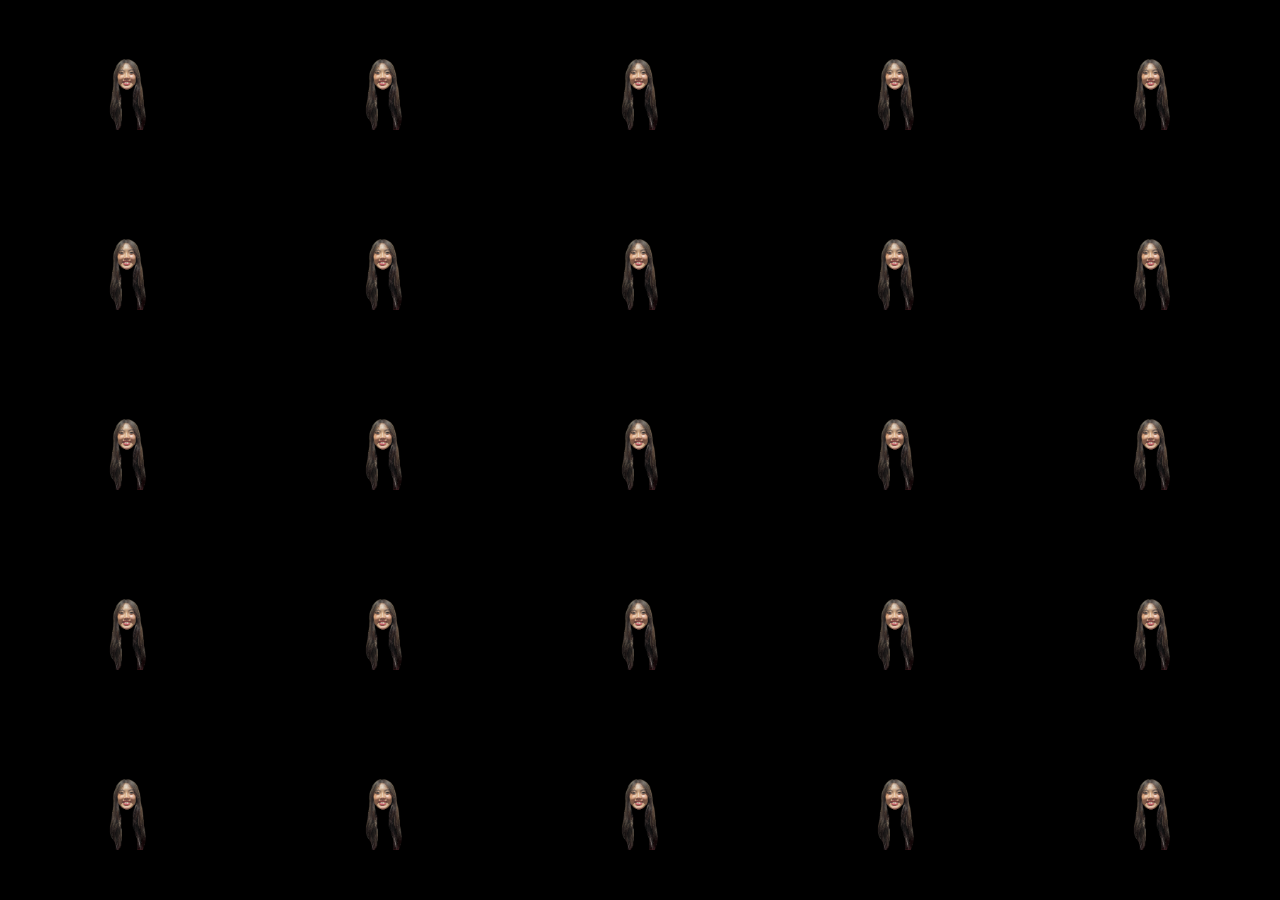
<file: index.html>
<!DOCTYPE html>
<html lang="en">
<head>
    <meta charset="UTF-8">
    <meta name="viewport" content="width=device-width, initial-scale=1.0">
    <title>Responsive Screensaver</title>
    <link rel="stylesheet" href="styles.css">
</head>
<body>
    <div class="pizza-container">
    <img src="kaitlyn.png" alt="spinning pizza" class="spinning-pizza">
    <img src="kaitlyn.png" alt="spinning pizza" class="spinning-pizza">
    <img src="kaitlyn.png" alt="spinning pizza" class="spinning-pizza">
    <img src="kaitlyn.png" alt="spinning pizza" class="spinning-pizza">
    <img src="kaitlyn.png" alt="spinning pizza" class="spinning-pizza">
    <img src="kaitlyn.png" alt="spinning pizza" class="spinning-pizza">
    <img src="kaitlyn.png" alt="spinning pizza" class="spinning-pizza">
    <img src="kaitlyn.png" alt="spinning pizza" class="spinning-pizza">
    <img src="kaitlyn.png" alt="spinning pizza" class="spinning-pizza">
    <img src="kaitlyn.png" alt="spinning pizza" class="spinning-pizza">
    <img src="kaitlyn.png" alt="spinning pizza" class="spinning-pizza">
    <img src="kaitlyn.png" alt="spinning pizza" class="spinning-pizza">
    <img src="kaitlyn.png" alt="spinning pizza" class="spinning-pizza">
    <img src="kaitlyn.png" alt="spinning pizza" class="spinning-pizza">
    <img src="kaitlyn.png" alt="spinning pizza" class="spinning-pizza">
    <img src="kaitlyn.png" alt="spinning pizza" class="spinning-pizza">
    <img src="kaitlyn.png" alt="spinning pizza" class="spinning-pizza">
    <img src="kaitlyn.png" alt="spinning pizza" class="spinning-pizza">
    <img src="kaitlyn.png" alt="spinning pizza" class="spinning-pizza">
    <img src="kaitlyn.png" alt="spinning pizza" class="spinning-pizza">
    <img src="kaitlyn.png" alt="spinning pizza" class="spinning-pizza">
    <img src="kaitlyn.png" alt="spinning pizza" class="spinning-pizza">
    <img src="kaitlyn.png" alt="spinning pizza" class="spinning-pizza">
    <img src="kaitlyn.png" alt="spinning pizza" class="spinning-pizza">
    <img src="kaitlyn.png" alt="spinning pizza" class="spinning-pizza">
</div>

</body>
</html>
</file>
<file: styles.css>
body {
    display: flex;
    justify-content: center;
    align-items: center;
    height: 100vh;
    background-color: black; 
    margin: 0;
}

.pizza-container {
    position: fixed;
    top: 0;
    left: 0;
    width: 100vw;
    height: 100vh;
    pointer-events: none;
    z-index: 0;
}

.spinning-pizza {
    position: absolute;
    width: 5em;
    height: auto;
    animation: spin 1.5s linear infinite;
    transform-origin: center center; /* Ensures rotation around center */
}

/* Mobile - 1 pizza in center */
@media (max-width: 767px) {
    .spinning-pizza:nth-child(1) {
        top: 50%;
        left: 50%;
        margin-top: -2em; /* Half of width (4em / 2) */
        margin-left: -2em; /* Centers properly */
    }
    
    .spinning-pizza:nth-child(n+2) {
        display: none;
    }
}

/* Tablet - 3 pizzas, faster spin */
@media (min-width: 768px) and (max-width: 1023px) {
    .spinning-pizza {
        width: 6em;
        animation: spin 1.5s linear infinite;
    }
    
    .spinning-pizza:nth-child(1) {
        top: 50%;
        left: 25%;
        margin-top: -50px; /* Half of 100px */
        margin-left: -50px;
    }
    
    .spinning-pizza:nth-child(2) {
        top: 50%;
        left: 50%;
        margin-top: -50px;
        margin-left: -50px;
    }
    
    .spinning-pizza:nth-child(3) {
        top: 50%;
        left: 75%;
        margin-top: -50px;
        margin-left: -50px;
    }
    
    .spinning-pizza:nth-child(n+4) {
        display: none;
    }
}

/* Desktop - MANY pizzas filling screen */
@media (min-width: 1024px) {
    .spinning-pizza {
        width: 5em;
        animation: spin 1.2s linear infinite;
    }
    
    /* Grid of pizzas - all centered on their positions */
    .spinning-pizza:nth-child(1) { top: 10%; left: 10%; margin: -40px 0 0 -40px; }
    .spinning-pizza:nth-child(2) { top: 10%; left: 30%; margin: -40px 0 0 -40px; }
    .spinning-pizza:nth-child(3) { top: 10%; left: 50%; margin: -40px 0 0 -40px; }
    .spinning-pizza:nth-child(4) { top: 10%; left: 70%; margin: -40px 0 0 -40px; }
    .spinning-pizza:nth-child(5) { top: 10%; left: 90%; margin: -40px 0 0 -40px; }
    
    .spinning-pizza:nth-child(6) { top: 30%; left: 10%; margin: -40px 0 0 -40px; }
    .spinning-pizza:nth-child(7) { top: 30%; left: 30%; margin: -40px 0 0 -40px; }
    .spinning-pizza:nth-child(8) { top: 30%; left: 50%; margin: -40px 0 0 -40px; }
    .spinning-pizza:nth-child(9) { top: 30%; left: 70%; margin: -40px 0 0 -40px; }
    .spinning-pizza:nth-child(10) { top: 30%; left: 90%; margin: -40px 0 0 -40px; }
    
    .spinning-pizza:nth-child(11) { top: 50%; left: 10%; margin: -40px 0 0 -40px; }
    .spinning-pizza:nth-child(12) { top: 50%; left: 30%; margin: -40px 0 0 -40px; }
    .spinning-pizza:nth-child(13) { top: 50%; left: 50%; margin: -40px 0 0 -40px; }
    .spinning-pizza:nth-child(14) { top: 50%; left: 70%; margin: -40px 0 0 -40px; }
    .spinning-pizza:nth-child(15) { top: 50%; left: 90%; margin: -40px 0 0 -40px; }
    
    .spinning-pizza:nth-child(16) { top: 70%; left: 10%; margin: -40px 0 0 -40px; }
    .spinning-pizza:nth-child(17) { top: 70%; left: 30%; margin: -40px 0 0 -40px; }
    .spinning-pizza:nth-child(18) { top: 70%; left: 50%; margin: -40px 0 0 -40px; }
    .spinning-pizza:nth-child(19) { top: 70%; left: 70%; margin: -40px 0 0 -40px; }
    .spinning-pizza:nth-child(20) { top: 70%; left: 90%; margin: -40px 0 0 -40px; }
    
    .spinning-pizza:nth-child(21) { top: 90%; left: 10%; margin: -40px 0 0 -40px; }
    .spinning-pizza:nth-child(22) { top: 90%; left: 30%; margin: -40px 0 0 -40px; }
    .spinning-pizza:nth-child(23) { top: 90%; left: 50%; margin: -40px 0 0 -40px; }
    .spinning-pizza:nth-child(24) { top: 90%; left: 70%; margin: -40px 0 0 -40px; }
    .spinning-pizza:nth-child(25) { top: 90%; left: 90%; margin: -40px 0 0 -40px; }
}

@keyframes spin {
    from {
        transform: rotate(0deg);
    }
    to {
        transform: rotate(360deg);
    }
}

/* @keyframes spin {
    from {
        transform: rotate(360deg);
    }
    to {
        transform: rotate(0deg);
    }
} */
</file>
